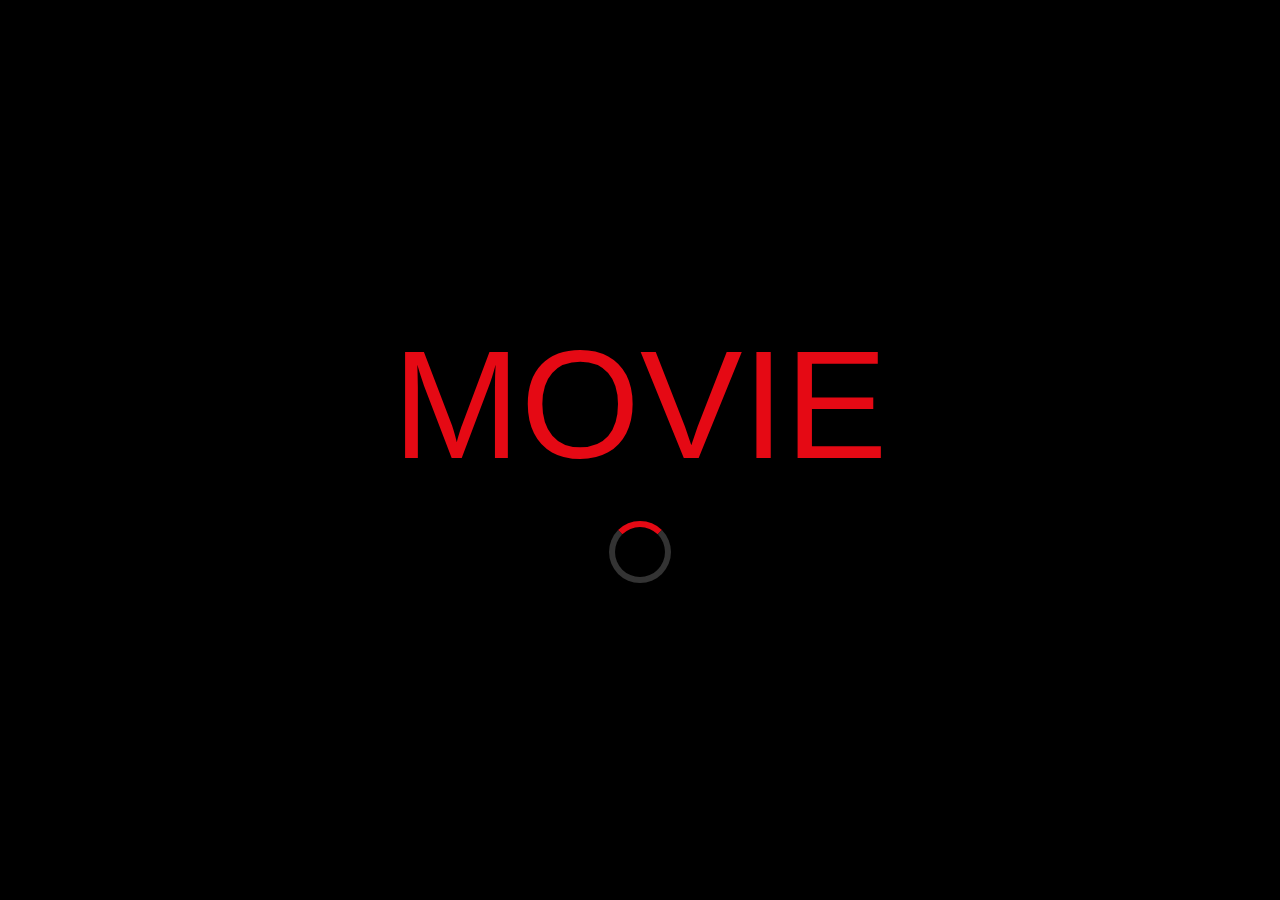
<file: netflix.html>
<!DOCTYPE html>
<html lang="en">
<head>
  <meta charset="UTF-8" />
  <meta name="viewport" content="width=device-width, initial-scale=1.0" />
  <title>Netflix Splash</title>
  <link rel="stylesheet" href="splash.css" />
  <script>
    setTimeout(() => {
      window.location.href = "index.html";
    }, 5000);
  </script>
</head>
<body>
  <div class="splash-screen">
    <div class="netflix-logo">MOVIE</div>
    <div class="loader"></div>
  </div>
</body>
</html>
</file>
<file: splash.css>
body, html {
  margin: 0;
  padding: 0;
  background-color: #000;
  height: 100%;
  width: 100%;
  display: flex;
  justify-content: center;
  align-items: center;
}

.splash-screen {
  display: flex;
  flex-direction: column;
  align-items: center;
  justify-content: center;
}

.netflix-logo {
  font-size: 12vw; 
  max-font-size: 120px;
  min-font-size: 40px;
  color: #e50914;
  font-family: 'Arial Black', sans-serif;
  animation: fadeIn 1.2s ease-in-out;
  text-align: center;
}

.loader {
  margin-top: 3vh;
  border: 0.5vw solid #333;
  border-top: 0.5vw solid #e50914;
  border-radius: 50%;
  width: 8vw;
  height: 8vw;
  min-width: 20px;
  min-height: 20px;
  max-width: 50px;
  max-height: 50px;
  animation: spin 1s linear infinite;
}

@keyframes spin {
  to { transform: rotate(360deg); }
}

@keyframes fadeIn {
  from { opacity: 0; transform: scale(0.9); }
  to   { opacity: 1; transform: scale(1); }
}
</file>
